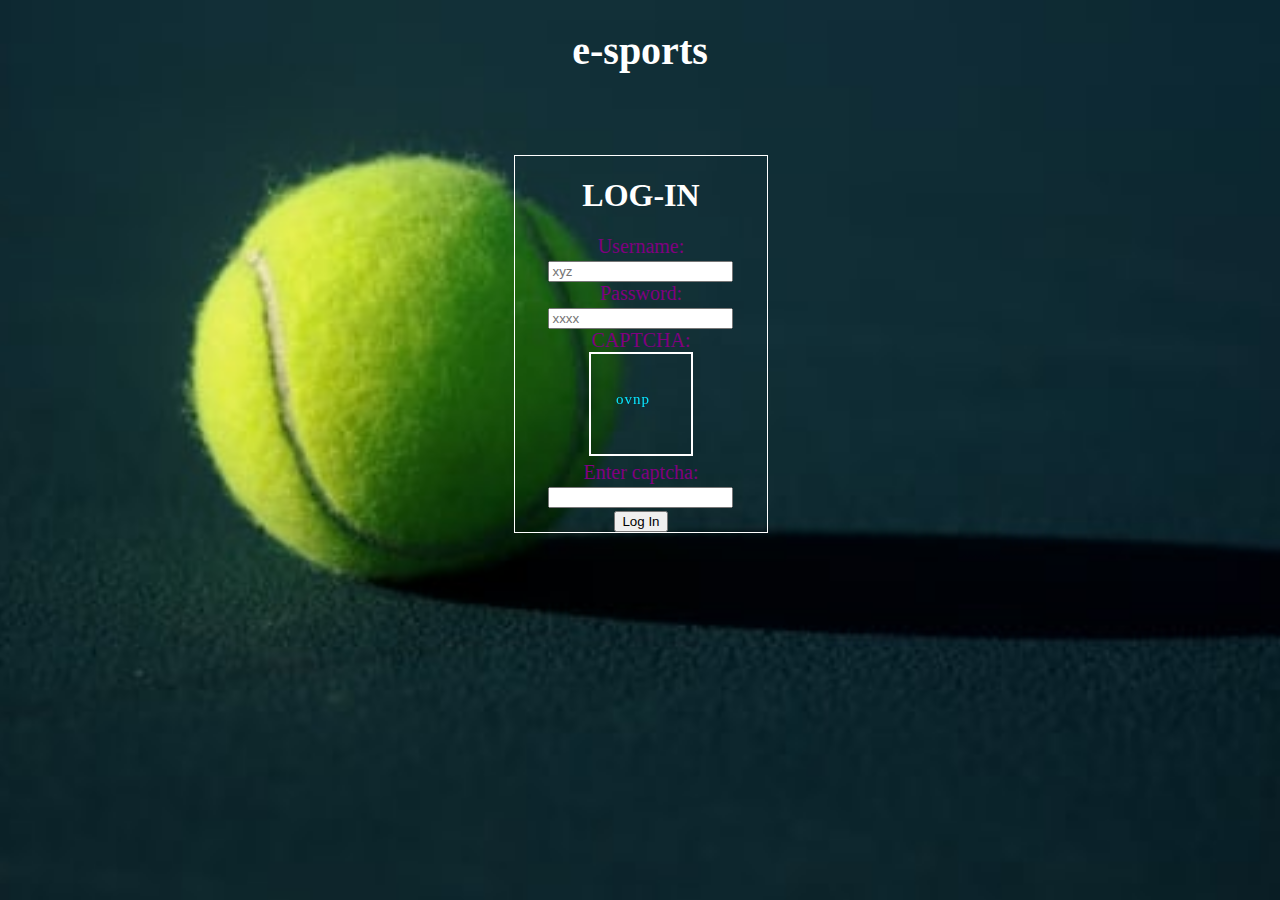
<file: login.html>
<!DOCTYPE html>
<html lang="en">
  <head>
    <meta charset="	UTF-8" />
    <meta name="viewport" content="width=device-width, initial-scale=1" />
    <title>login page</title>
    <link rel="image/jpg" href="ball.jpg" />
    <style>
    	body{
    		background: url(ball.jpg) no-repeat center
    		fixed;
    		background-size: cover; 
    	}
    	._1{
    		border:1px solid white;
    		width:20%;
    		margin-left:40%;
    	}
    	.h_1{
    		color:white;
    		text-align:center;
    		
    	}
    	#captcha{
    		 
              letter-spacing: 1px;
               margin: 0;
 }

    	.container{

    		color:purple;
    		font-size:20px;
    		text-align:center;
    		font-style:bolder;
    		
    	}

    	
     #captcha{
      
    	
    	 
     	border:2px solid white;
     	text-align:center;
     	box-sizing: 10px 10px;
     	transition-delay:initial;
     }
     .btn:hover{
     	size:30px;
     	   background:black;
           color:white;
     }
     .pao{
     	text-align:center;
     	font-size:40px;
     	color:white;
     }
    </style>
  </head>
   <h1 class="pao">e-sports</h1>
  <body><br><br><br>
  	<div class="_1">
    <div class="heading">
      <h1 class="h_1">LOG-IN</h1>
    </div>
    <div class="container">
      <form>
        <div class="input-field">
          <div id="a">Username:</div>
          <input id="username" type="text" placeholder="xyz" />
        <div class="input-field">
          <div id="c">Password:</div>
          <input id="password" type="Password" placeholder="xxxx" />
        </div>
     
        <div id="output"></div>
         
         <div id="cpa">CAPTCHA:</div>
        <canvas  id="captcha" width="100%" height="100%"></canvas>
        
        <div class="input-field">
        <div id="cpa">Enter captcha:</div>	
        <input type="text" id="ad">
        </div>
        <input id="submitButton" class="btn" type="submit" value="Log In">
      </form>
    </div>
    
    <script src="c.js" type="text/javascript"></script>
</div>
  </body>
</html>
</file>
